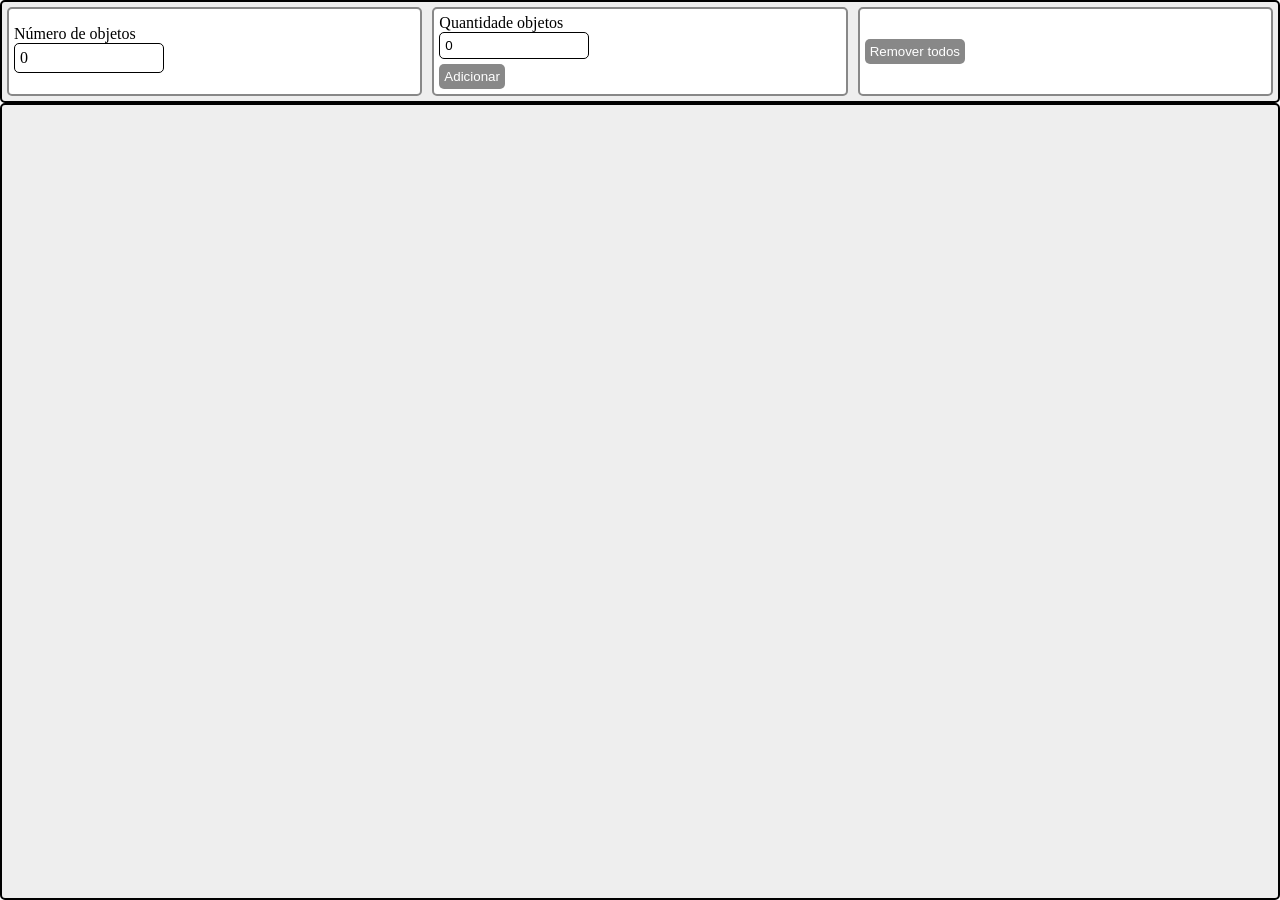
<file: index.html>
<!DOCTYPE html>
<html lang="pt-br">
  <head>
    <meta charset="UTF-8" />
    <meta http-equiv="X-UA-Compatible" content="IE=edge" />
    <meta name="viewport" content="width=device-width, initial-scale=1.0" />
    <title>Aula 82 de Javascript</title>
    <link rel="stylesheet" type="text/css" href="estilos82.css" />
  </head>
  <body>
    <div id="controles" class="controles">
      <div class="controle">
        <label>Número de objetos</label>
        <p id="num_objetos">0</p>
      </div>
      <div class="controle">
        <label>Quantidade objetos</label>
        <input type="number" value="0" min="0" id="txt_qtde" />
        <button id="btn_add">Adicionar</button>
      </div>
      <div class="controle">
        <button id="btn_remover">Remover todos</button>
      </div>
    </div>
    <div id="palco" class="palco"></div>
    <script src="aula82.js"></script>
  </body>
</html>
</file>
<file: estilos82.css>
* {
  border: none;
  padding: 0px;
  margin: 0px;
  box-sizing: border-box;
}

.controles {
  display: flex;
  justify-content: flex-start;
  align-items: stretch;
  width: 100%;
  background-color: #eee;
  border: 2px solid #000;
  border-radius: 5px;
}

.controle {
  display: flex;
  flex-direction: column;
  justify-content: center;
  align-items: flex-start;
  width: 100%;
  background-color: #fff;
  border: 2px solid #888;
  border-radius: 5px;
  padding: 5px;
  margin: 5px;
}

button {
  cursor: pointer;
  background-color: #888;
  color: #fff;
  padding: 5px;
  border-radius: 5px;
}

input[type="number"],
#num_objetos {
  border: 1px solid #000;
  padding: 5px;
  border-radius: 5px;
  margin-bottom: 5px;
  width: 150px;
}

.palco {
  display: flex;
  width: 100%;
  min-height: 100vh;
  min-height: fill-available;
  min-height: -webkit-fill-available;
  background-color: #eee;
  border: 2px solid #000;
  border-radius: 5px;
  position: absolute;
  overflow: hidden;
}

.bola {
  position: absolute;
  border-radius: 100px;
}
</file>
